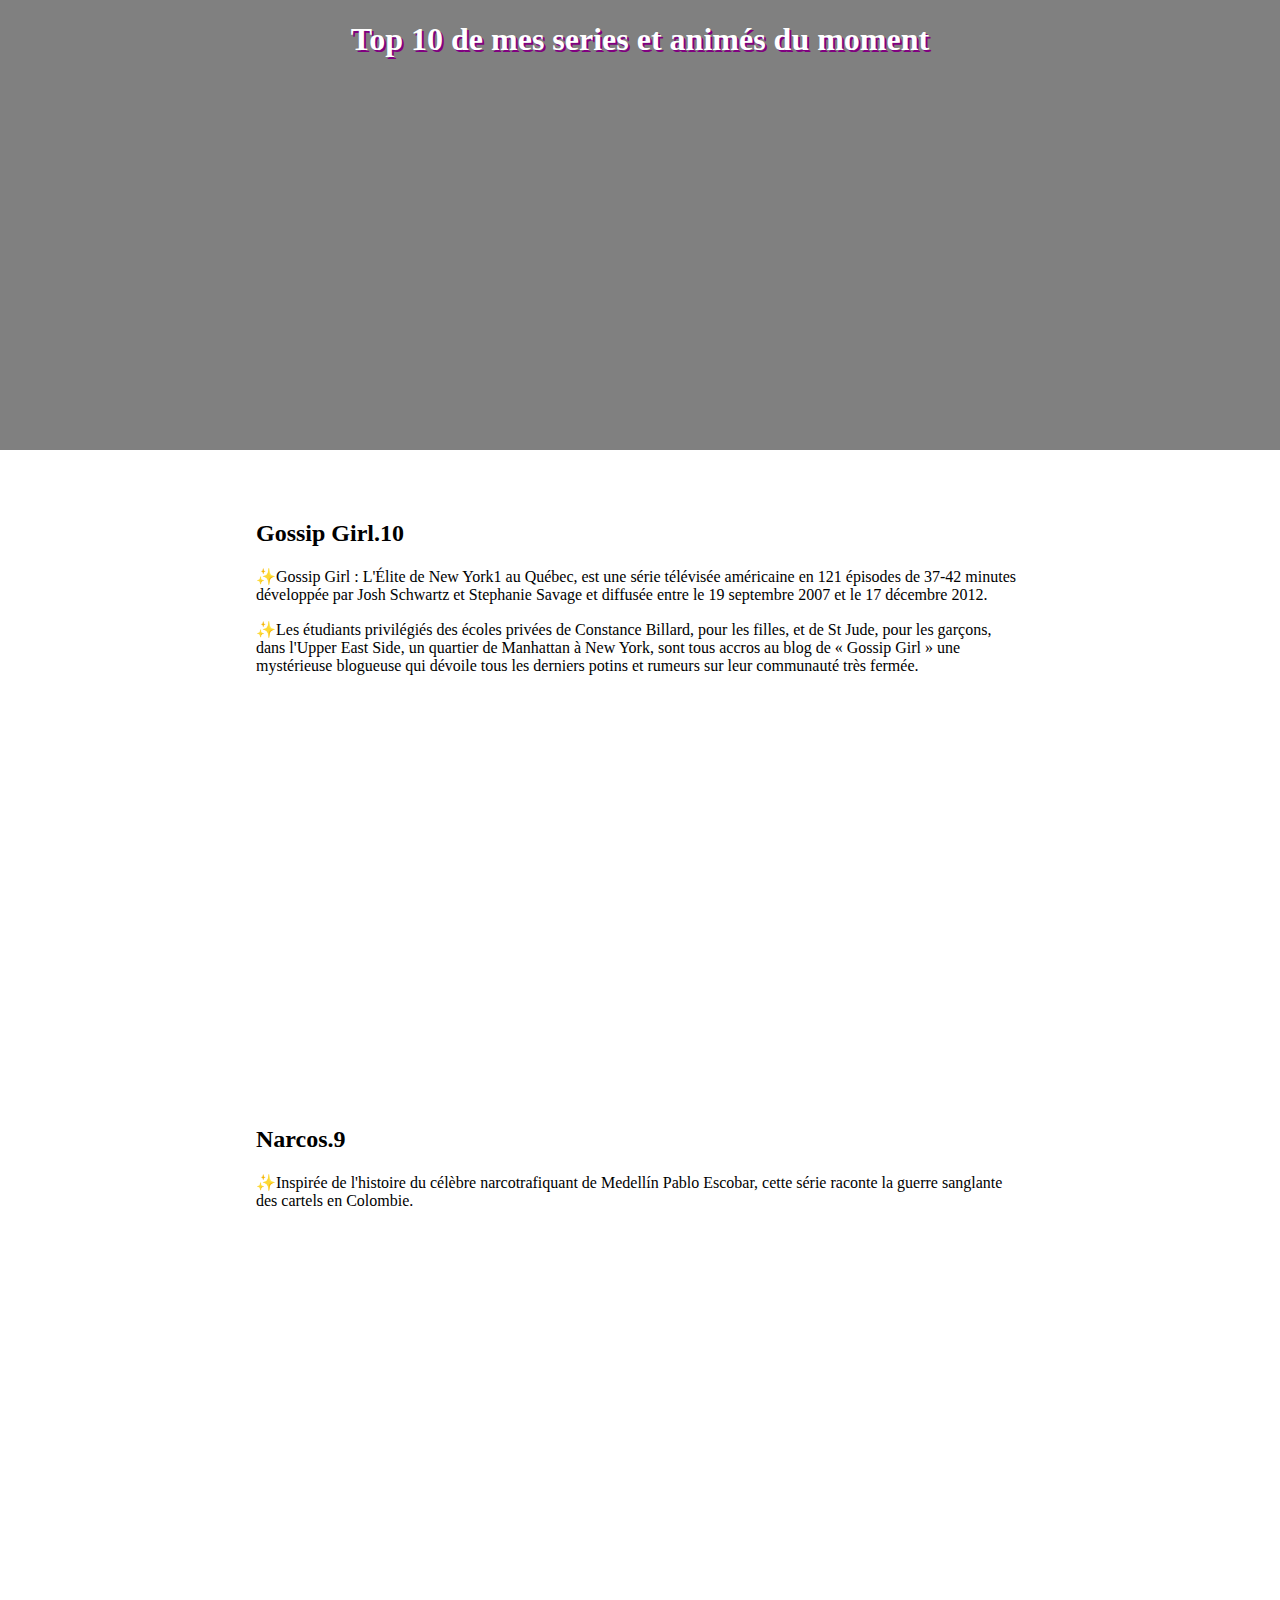
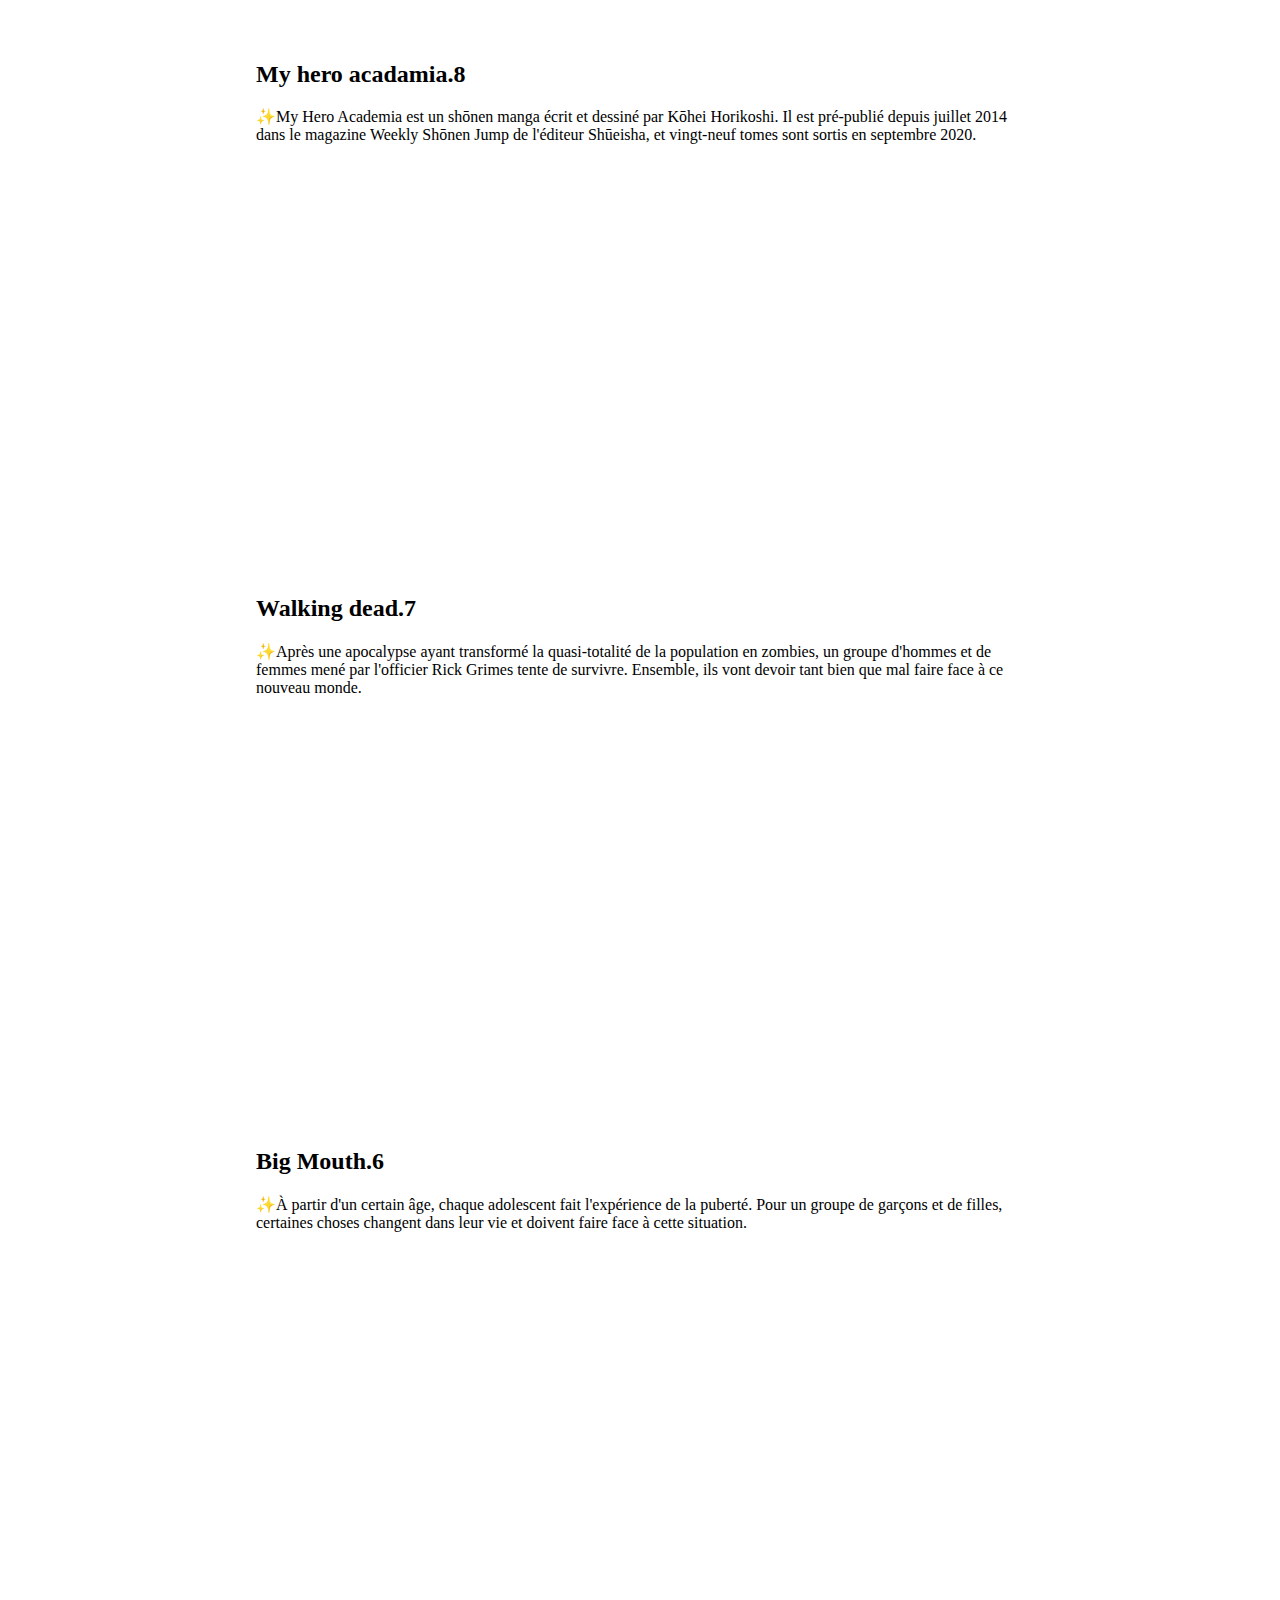
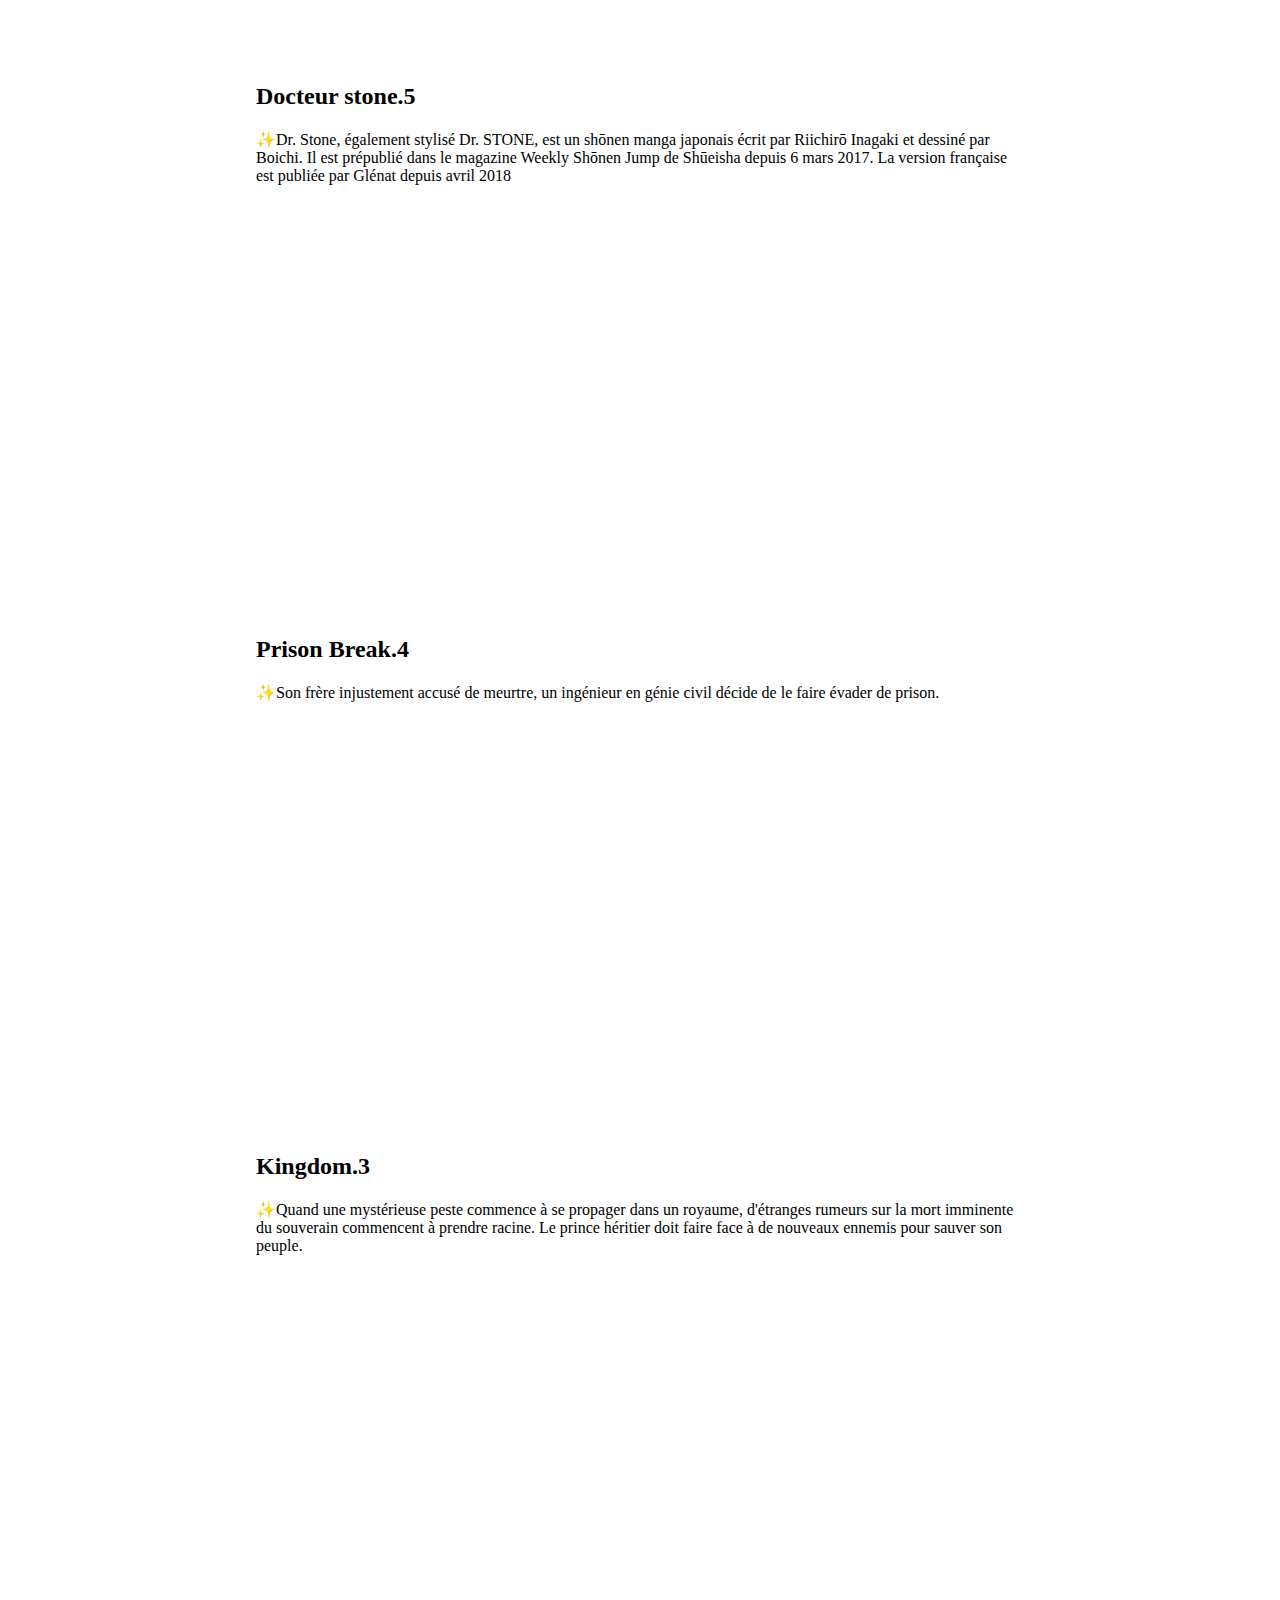
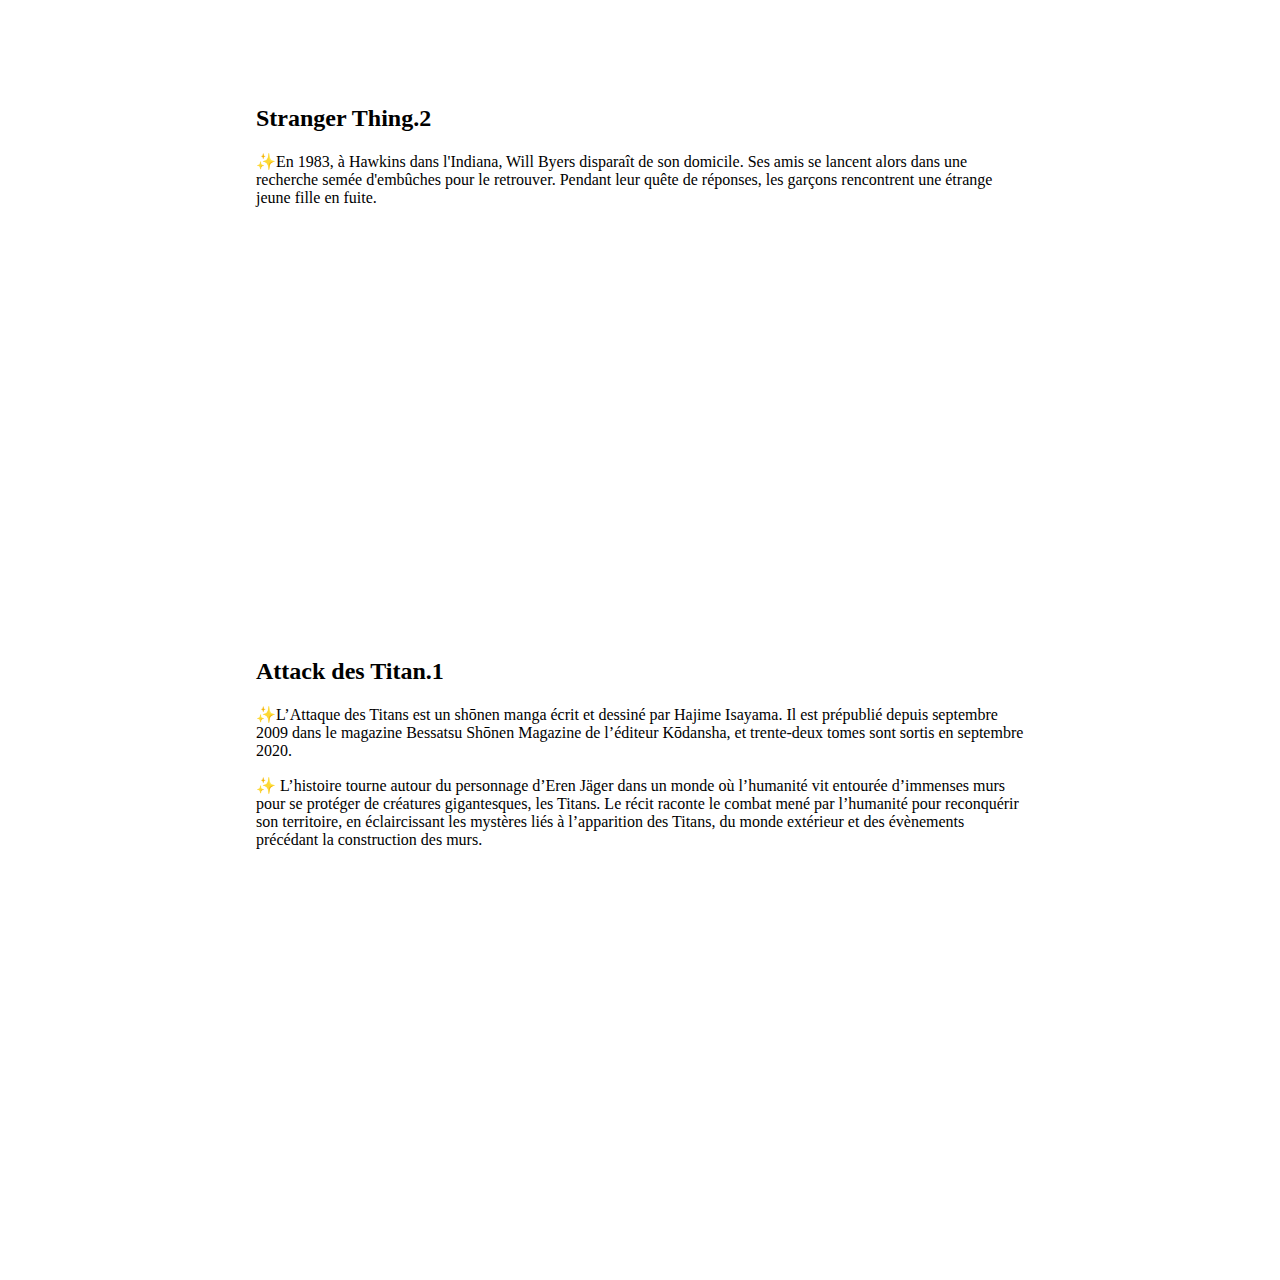
<file: Blog/index.html>
<html>

<head>
    <link rel="stylesheet" href="style.css">
    <link rel="stylesheet" href="https://unpkg.com/aos@next/dist/aos.css" />
</head>

<body>



    <div class="banner d-flex justify-content-center ">
        <h1>Top 10 de mes series et animés du moment</h1>
    </div>



    <div class="container ">
        <h2>Gossip Girl.10</h2>
        <p>✨Gossip Girl : L'Élite de New York1 au Québec, est une série télévisée américaine en 121 épisodes de
            37-42 minutes développée par Josh Schwartz et Stephanie Savage et diffusée entre le 19 septembre 2007 et
            le 17 décembre 2012.</p>
        <p>✨Les étudiants privilégiés des écoles privées de Constance Billard, pour les filles, et de St Jude, pour
            les garçons, dans l'Upper East Side, un quartier de Manhattan à New York, sont tous accros au blog de «
            Gossip Girl » une mystérieuse blogueuse qui dévoile tous les derniers potins et rumeurs sur leur
            communauté très fermée. </p>
            
        <div data-aos="fade-up-right">
            <iframe width="560" height="315" src="https://www.youtube.com/embed/eCg1RN-dyQk" frameborder="0"
                allow="accelerometer; autoplay; clipboard-write; encrypted-media; gyroscope; picture-in-picture"
                allowfullscreen></iframe>
        </div>
    </div>
    <div class="container justify-content-center">
        <h2>Narcos.9</h2>
        <p>✨Inspirée de l'histoire du célèbre narcotrafiquant de Medellín Pablo Escobar, cette série raconte la
            guerre sanglante des cartels en Colombie.</p>

        <div data-aos="fade-up-right">
            <iframe width="560" height="315" src="https://www.youtube.com/embed/sFlUFVJFGNA" frameborder="0"
                allow="accelerometer; autoplay; clipboard-write; encrypted-media; gyroscope; picture-in-picture"
                allowfullscreen></iframe>

        </div>
    </div>

    <div class="container justify-content-center">
        <h2>My hero acadamia.8</h2>
        <p>✨My Hero Academia est un shōnen manga écrit et dessiné par Kōhei Horikoshi. Il est pré-publié depuis
            juillet 2014 dans le magazine Weekly Shōnen Jump de l'éditeur Shūeisha, et vingt-neuf tomes sont sortis
            en septembre 2020.</p>

        <div data-aos="fade-up-right">
            <iframe width="560" height="315" src="https://www.youtube.com/embed/KxDgJE0OEBI" frameborder="0"
                allow="accelerometer; autoplay; clipboard-write; encrypted-media; gyroscope; picture-in-picture"
                allowfullscreen></iframe>

        </div>
    </div>
    <div class="container justify-content-center">
        <h2>Walking dead.7</h2>
        <p>✨Après une apocalypse ayant transformé la quasi-totalité de la population en zombies, un groupe d'hommes
            et de femmes mené par l'officier Rick Grimes tente de survivre. Ensemble, ils vont devoir tant bien que
            mal faire face à ce nouveau monde.</p>

        <div data-aos="fade-up-right">
            <iframe width="560" height="315" src="https://www.youtube.com/embed/AbtiqJGhWyY" frameborder="0"
                allow="accelerometer; autoplay; clipboard-write; encrypted-media; gyroscope; picture-in-picture"
                allowfullscreen></iframe>
        </div>
    </div>
    <div class="container justify-content-center">
        <h2>Big Mouth.6</h2>
        <p>✨À partir d'un certain âge, chaque adolescent fait l'expérience de la puberté. Pour un groupe de garçons
            et de filles, certaines choses changent dans leur vie et doivent faire face à cette situation.</p>
        <div data-aos="fade-up-right">

            <iframe width="560" height="315" src="https://www.youtube.com/embed/xyZ32t1BHZo" frameborder="0"
                allow="accelerometer; autoplay; clipboard-write; encrypted-media; gyroscope; picture-in-picture"
                allowfullscreen></iframe>
        </div>
    </div>

    <div class="container justify-content-center">
        <h2>Docteur stone.5</h2>
        <p>✨Dr. Stone, également stylisé Dr. STONE, est un shōnen manga japonais écrit par Riichirō Inagaki et
            dessiné par Boichi. Il est prépublié dans le magazine Weekly Shōnen Jump de Shūeisha depuis 6 mars 2017.
            La version française est publiée par Glénat depuis avril 2018</p>
        <div data-aos="fade-up-right">

            <iframe width="560" height="315" src="https://www.youtube.com/embed/7JwyoE2jZM0" frameborder="0"
                allow="accelerometer; autoplay; clipboard-write; encrypted-media; gyroscope; picture-in-picture"
                allowfullscreen></iframe>
        </div>
    </div>

    <div class="container justify-content-center">
        <h2>Prison Break.4</h2>
        <p>✨Son frère injustement accusé de meurtre, un ingénieur en génie civil décide de le faire évader de
            prison.</p>

        <div data-aos="fade-up-right">
            <iframe width="560" height="315" src="https://www.youtube.com/embed/AL9zLctDJaU" frameborder="0"
                allow="accelerometer; autoplay; clipboard-write; encrypted-media; gyroscope; picture-in-picture"
                allowfullscreen></iframe>

        </div>
    </div>


    <div class="container justify-content-center">
        <h2>Kingdom.3</h2>
        <p>✨Quand une mystérieuse peste commence à se propager dans un royaume, d'étranges rumeurs sur la mort
            imminente du souverain commencent à prendre racine. Le prince héritier doit faire face à de nouveaux
            ennemis pour sauver son peuple.</p>

        <div data-aos="fade-up-right">
            <iframe width="560" height="315" src="https://www.youtube.com/embed/JBhyYRtt5hU" frameborder="0"
                allow="accelerometer; autoplay; clipboard-write; encrypted-media; gyroscope; picture-in-picture"
                allowfullscreen></iframe>
        </div>
    </div>



    <div class="container justify-content-center">
        <h2> Stranger Thing.2</h2>
        <p>✨En 1983, à Hawkins dans l'Indiana, Will Byers disparaît de son domicile. Ses amis se lancent alors dans
            une recherche semée d'embûches pour le retrouver. Pendant leur quête de réponses, les garçons
            rencontrent une étrange jeune fille en fuite.</p>

        <div data-aos="fade-up-right">
            <iframe width="560" height="315" src="https://www.youtube.com/embed/wQoHfKDncLU" frameborder="0"
                allow="accelerometer; autoplay; clipboard-write; encrypted-media; gyroscope; picture-in-picture"
                allowfullscreen></iframe>

        </div>
    </div>


    <div class="container justify-content-center">
        <h2>Attack des Titan.1</h2>
        <p>✨L’Attaque des Titans est un shōnen manga écrit et dessiné par Hajime Isayama. Il est prépublié depuis
            septembre 2009 dans le magazine Bessatsu Shōnen Magazine de l’éditeur Kōdansha, et trente-deux tomes
            sont sortis en septembre 2020.</p>
        <p>✨ L’histoire tourne autour du personnage d’Eren Jäger dans un monde où l’humanité vit entourée d’immenses
            murs pour se protéger de créatures gigantesques, les Titans. Le récit raconte le combat mené par
            l’humanité pour reconquérir son territoire, en éclaircissant les mystères liés à l’apparition des
            Titans, du monde extérieur et des évènements précédant la construction des murs.</p>

        <div data-aos="fade-up-right">
            <iframe width="560" height="315" src="https://www.youtube.com/embed/lu0IASPFf3k" frameborder="0"
                allow="accelerometer; autoplay; clipboard-write; encrypted-media; gyroscope; picture-in-picture"
                allowfullscreen></iframe>

        </div>
    </div>

    </div>
    <script src="https://unpkg.com/aos@next/dist/aos.js"></script>
    <script>
        AOS.init();
    </script>
</body>

</html>
</file>
<file: Blog/style.css>
/*style gene*/

body{
    margin:0;
  }
  .img{
    height:250px;
    width:400px;
  }
  .container{
    padding :50px 20%;
  }
  /*style dispo*/
  
  .d-flex{
    display: flex;
  }
  
  .justify-content-center{
    justify-content: center
  }
  
  .justify-content-between{
    justify-content: space-between;
  }
  
  
  
  /*autre*/
  
  .banner{
    background-color:grey;
    height:50vh;
    background-image:url('https://archzine.fr/wp-content/uploads/2018/04/beau-fond-d-e%CC%81cran-girly-ecran-de-verrouillage-iphone-cool-photo-pour-iphone-art-nuages-oiseaux.png');
    color:white;
    background-position:center;
     background-size: cover;
  text-shadow: 2px 2px 0px purple;
    
   
  }
  ifram{
    hoover:pink;
  }
</file>
